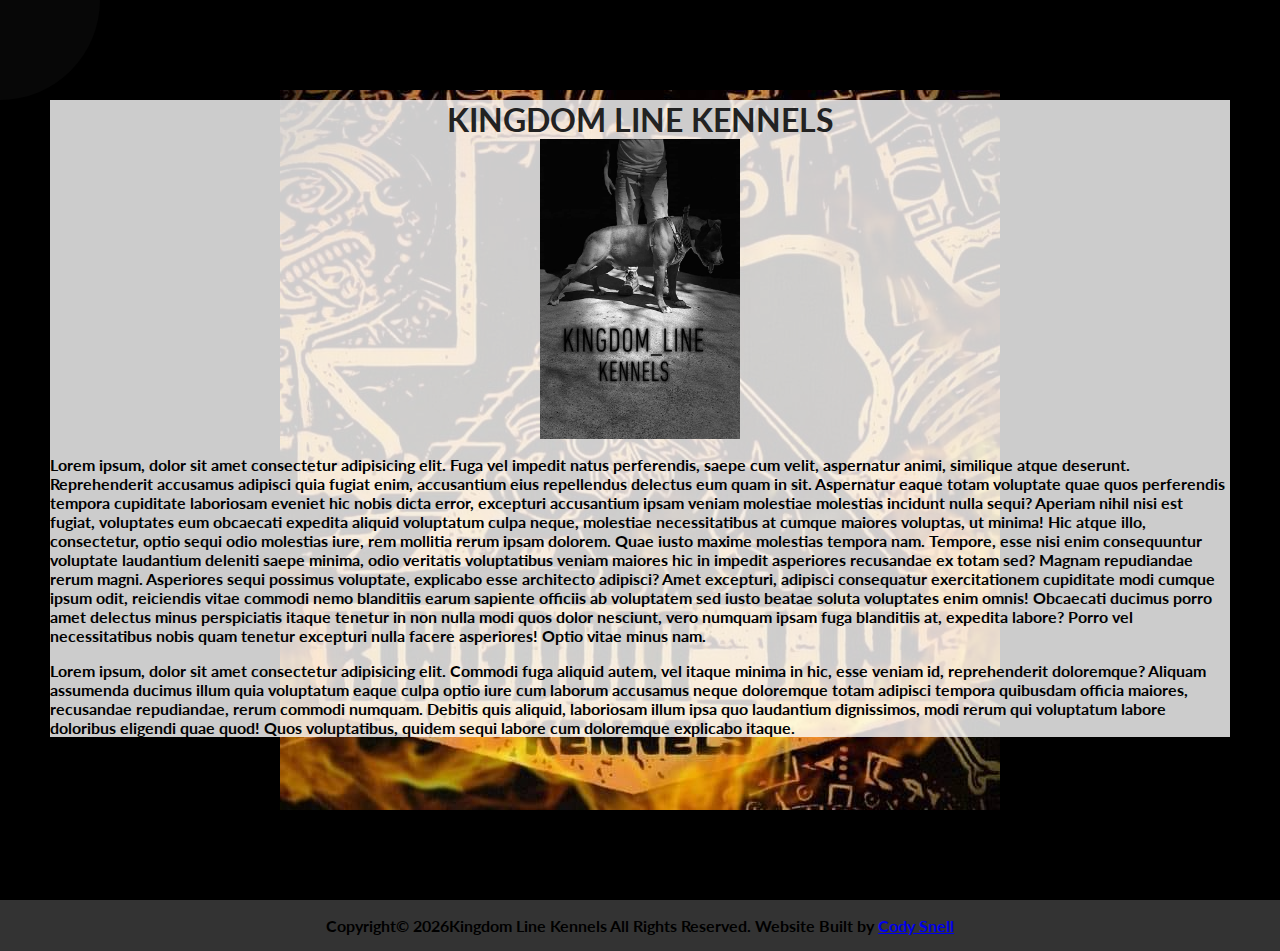
<file: index.html>
<!DOCTYPE html>
<html lang="en">
<head>
    <meta charset="UTF-8">
    <meta http-equiv="X-UA-Compatible" content="IE=edge">
    <meta name="viewport" content="width=device-width, initial-scale=1.0">
     <link rel="stylesheet" href="https://cdnjs.cloudflare.com/ajax/libs/font-awesome/5.15.2/css/all.min.css" integrity="sha512-HK5fgLBL+xu6dm/Ii3z4xhlSUyZgTT9tuc/hSrtw6uzJOvgRr2a9jyxxT1ely+B+xFAmJKVSTbpM/CuL7qxO8w==" crossorigin="anonymous" />
    <link rel="stylesheet" href="style.css">
    <script src="script.js" defer></script>
    <title>Kingdom Line Kennels</title>
</head>
    <div class="container" id="open">
        <div class="circle-container">
            <div class="circle" >
                <button class='open'>
                    <i class="fa fa-bars"></i>
                </button>
            </div>
        </div>
        <div class="content">
            <div class="transbox">
                <h1>KINGDOM LINE KENNELS</h1>
                <div class="center">
                    <img class='imgPortrait'src="./Images/img1.jpeg" alt="">
                </div>
                <p>Lorem ipsum, dolor sit amet consectetur adipisicing elit. Fuga vel impedit natus perferendis, saepe cum velit, aspernatur animi, similique atque deserunt. Reprehenderit accusamus adipisci quia fugiat enim, accusantium eius repellendus delectus eum quam in sit. Aspernatur eaque totam voluptate quae quos perferendis tempora cupiditate laboriosam eveniet hic nobis dicta error, excepturi accusantium ipsam veniam molestiae molestias incidunt nulla sequi? Aperiam nihil nisi est fugiat, voluptates eum obcaecati expedita aliquid voluptatum culpa neque, molestiae necessitatibus at cumque maiores voluptas, ut minima! Hic atque illo, consectetur, optio sequi odio molestias iure, rem mollitia rerum ipsam dolorem. Quae iusto maxime molestias tempora nam. Tempore, esse nisi enim consequuntur voluptate laudantium deleniti saepe minima, odio veritatis voluptatibus veniam maiores hic in impedit asperiores recusandae ex totam sed? Magnam repudiandae rerum magni. Asperiores sequi possimus voluptate, explicabo esse architecto adipisci? Amet excepturi, adipisci consequatur exercitationem cupiditate modi cumque ipsum odit, reiciendis vitae commodi nemo blanditiis earum sapiente officiis ab voluptatem sed iusto beatae soluta voluptates enim omnis! Obcaecati ducimus porro amet delectus minus perspiciatis itaque tenetur in non nulla modi quos dolor nesciunt, vero numquam ipsam fuga blanditiis at, expedita labore? Porro vel necessitatibus nobis quam tenetur excepturi nulla facere asperiores! Optio vitae minus nam.</p>
                <p>Lorem ipsum, dolor sit amet consectetur adipisicing elit. Commodi fuga aliquid autem, vel itaque minima in hic, esse veniam id, reprehenderit doloremque? Aliquam assumenda ducimus illum quia voluptatum eaque culpa optio iure cum laborum accusamus neque doloremque totam adipisci tempora quibusdam officia maiores, recusandae repudiandae, rerum commodi numquam. Debitis quis aliquid, laboriosam illum ipsa quo laudantium dignissimos, modi rerum qui voluptatum labore doloribus eligendi quae quod! Quos voluptatibus, quidem sequi labore cum doloremque explicabo itaque.</p>
            </div>
            </div>
    </div>
    <nav>
    
                <ul>
                    <li>
                    <i id='close' class="fas fa-arrow-left"></i>
                </li>
                    <li><a href="index.html">Home</a></li>
                    <li><a href="./puppies/index.html">Puppies</a></li>
                    <li><a href="./males/index.html">Males</a></li>
                    <li><a href="./females/index.html">Females</a></li>
                    <li><a href="./breedings/index.html">Breedings</a></li>
                    <li><a href="./services/index.html">Services</a></li>
                    <li><a href="./merchandise/index.html">Merchandise</a></li>
                    <li><a href="./contact/index.html">Contact</a></li>
                    </ul>
        
    </nav>
      <footer>
            <p>Copyright&copy; <script type="text/javascript"> {document.write(new Date().getFullYear())}</script>Kingdom Line Kennels All Rights Reserved. Website Built by <a href="codysnell.dev">Cody Snell</a></p>
        </footer>
</body>
</html>
</file>
<file: style.css>
@import url('https://fonts.googleapis.com/css2?family=Lato&display=swap');

* {
    box-sizing: border-box;
}

body {
    font-family: 'Lato', 'sans-serif';
    background-color: #333;
    color: #222;
    overflow-x: hidden;
    margin: 0;
    display: flex;
    flex-direction: column;
}

.container {
    background-color: #fafafa;
    transform-origin: top left;
    transition: transform 0.5s linear;
    width: 100vw;
    min-height: 100vh;
    padding: 50px;
    background-color: #000;
    background-image: url(Images/logo.jpeg);
    background-repeat: no-repeat;
    background-position: center;
    background-attachment: fixed;
}

.container.show-nav {
    transform: translateX(160px);
}

.container.show-nav .circle-container{
    display: none;
}

.circle-container {
    position: fixed;
    top: -100px;
    left: -100px;
}

.circle {
    background-color: #070707;
    height: 200px;
    width: 200px;
    border-radius: 50%;
    transition: transform 0.5s linear;

}

.circle button {
    cursor: pointer;
    position: absolute;
    top: 50%;
    left: 50%;
    height: 100px;
    background: transparent;
    border: 0;
    font-size: 26px;
    color: #fff
}

.circle button:focus {
    outline: none;
}

.circle button.open {
    left: 60%;
}

.container.show-nav+nav li {
    transform: translateX(0);
    transition-delay: .5s;
}

nav {
    position: fixed;
    bottom: 250px;
    left: 0;
    z-index: 100;
}

nav ul {
    list-style: none;
    padding-left: 30px;
}


nav ul li {
    text-transform: uppercase;
    color: #fff;
    margin: 40px 0;
    transform: translateX(-130%);
    transition: transform 1 ease-in;
}

nav ul li i {
    font-size: 20px;
    margin-right: 10px;
}

nav a {
    color: #fff;
}

.content {
    max-width: 1300px;
    margin: 50px auto;
}

.content img {
    max-width: 100%;
}

.content h1 {
    margin: 0;
}


.transbox{
    background-color: rgba(255,255,255,.8);
}
h1{
    text-align: center;
}
p{
    color: #000;
    font-weight: bold;
}
footer{
    text-align: center;
}
.imgPortrait{
    height:300px;
    width: 200px;
}
.center{
    display: flex;
    flex-direction: column;
    justify-content: center;
    align-items: center;

}
</file>
